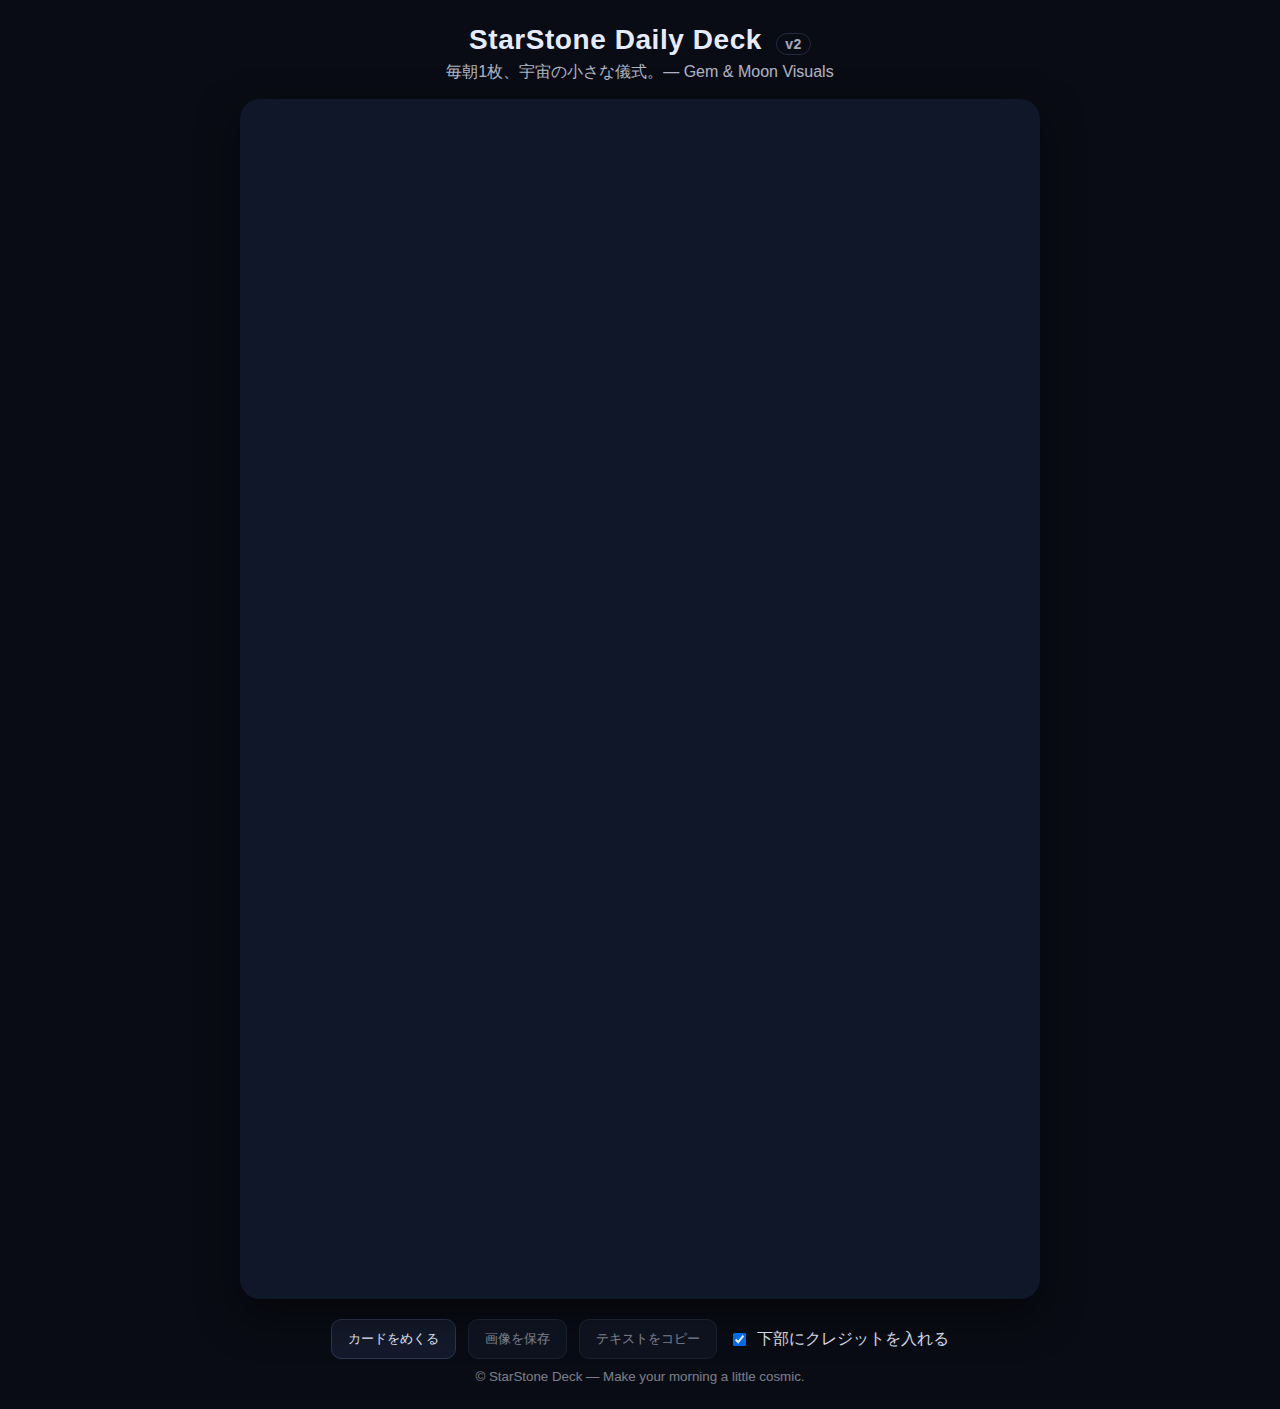
<file: index.html>
<!DOCTYPE html>
<html lang="ja">
<head>
  <meta charset="UTF-8" />
  <meta name="viewport" content="width=device-width, initial-scale=1.0"/>
  <title>StarStone Daily Deck — v2</title>
  <link rel="stylesheet" href="style.css"/>
</head>
<body>
  <main>
    <header>
      <h1>StarStone Daily Deck <span class="badge">v2</span></h1>
      <p class="tagline">毎朝1枚、宇宙の小さな儀式。— Gem & Moon Visuals</p>
    </header>

    <section id="card-area">
      <div class="card-wrap">
        <canvas id="card-canvas" width="800" height="1200" aria-label="card canvas"></canvas>
      </div>
    </section>

    <section id="controls">
      <button id="draw-btn">カードをめくる</button>
      <button id="save-btn" disabled>画像を保存</button>
      <button id="copy-btn" disabled>テキストをコピー</button>
      <label class="toggle">
        <input type="checkbox" id="brand-mark" checked>
        <span>下部にクレジットを入れる</span>
      </label>
    </section>

    <footer>
      <small>© StarStone Deck — Make your morning a little cosmic.</small>
    </footer>
  </main>
  <script src="app.js"></script>
</body>
</html>
</file>
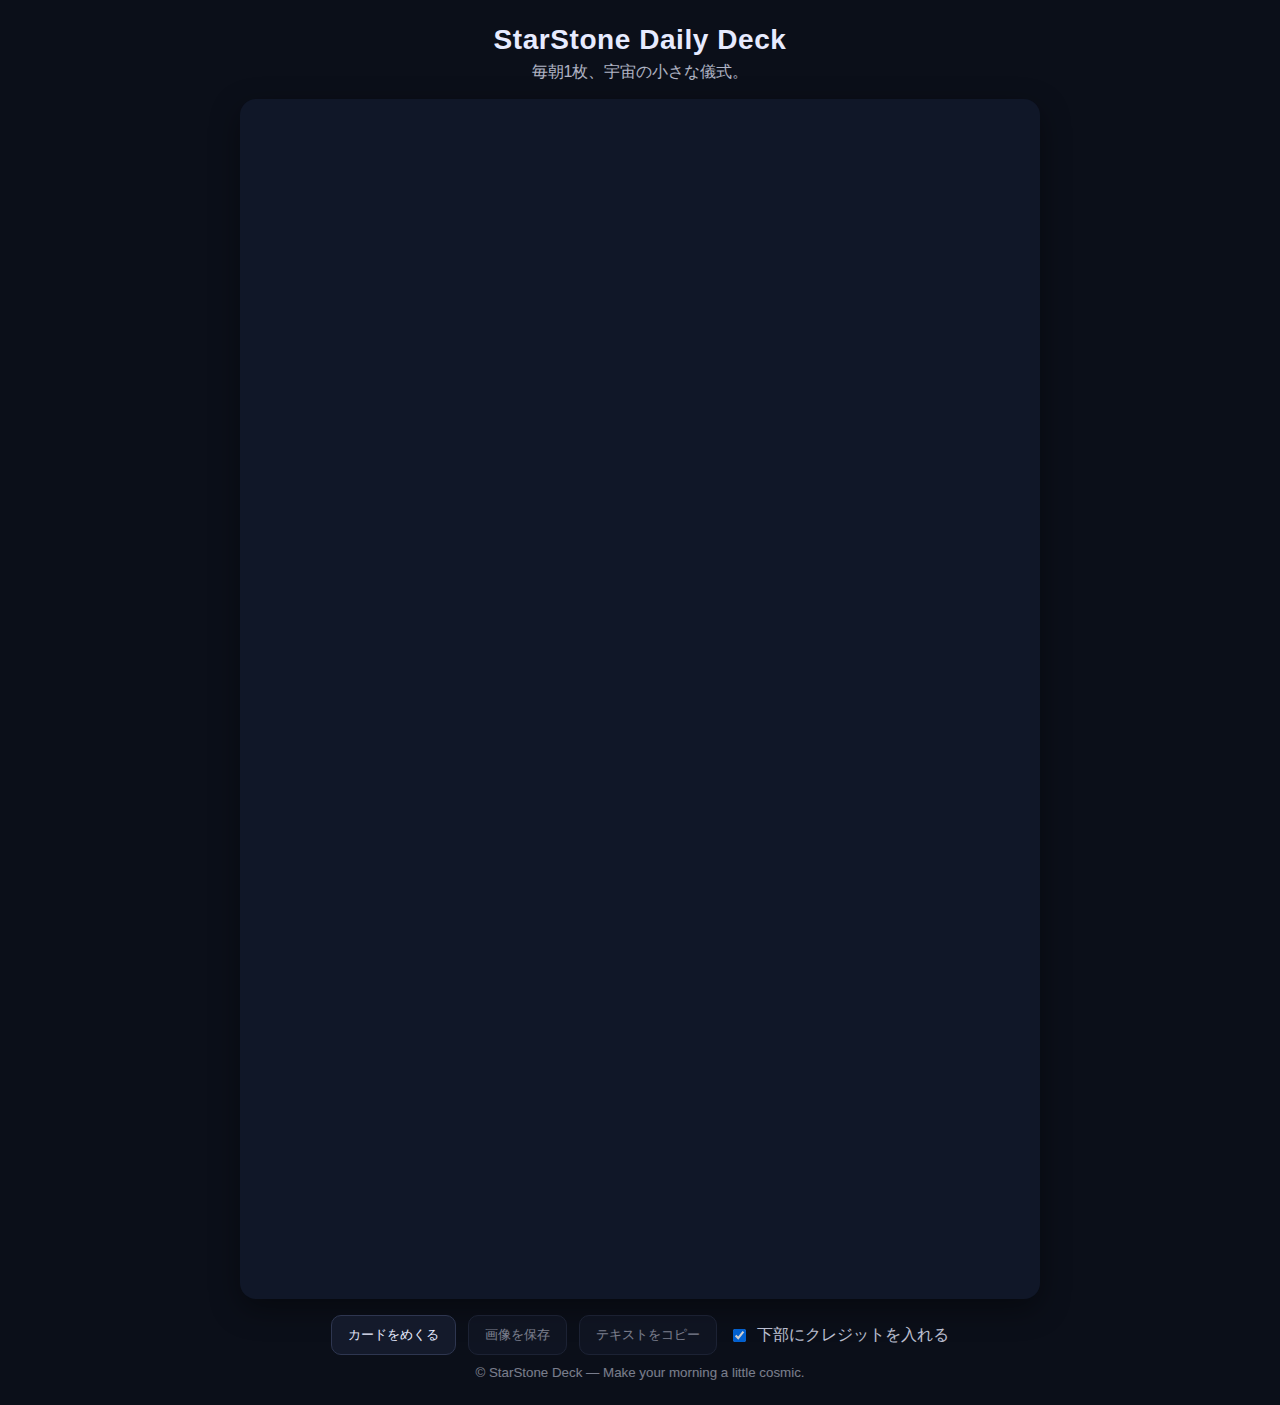
<file: StarStone/index.html>
<!DOCTYPE html>
<html lang="ja">
<head>
  <meta charset="UTF-8" />
  <meta name="viewport" content="width=device-width, initial-scale=1.0"/>
  <title>StarStone Daily Deck</title>
  <link rel="stylesheet" href="style.css"/>
</head>
<body>
  <main>
    <header>
      <h1>StarStone Daily Deck</h1>
      <p class="tagline">毎朝1枚、宇宙の小さな儀式。</p>
    </header>

    <section id="card-area">
      <canvas id="card-canvas" width="800" height="1200" aria-label="card canvas"></canvas>
      <div id="card-content" class="hidden">
        <div class="symbol" id="symbol"></div>
        <div class="label" id="label"></div>
        <div class="action" id="action"></div>
      </div>
    </section>

    <section id="controls">
      <button id="draw-btn">カードをめくる</button>
      <button id="save-btn" disabled>画像を保存</button>
      <button id="copy-btn" disabled>テキストをコピー</button>
      <label class="toggle">
        <input type="checkbox" id="brand-mark" checked>
        <span>下部にクレジットを入れる</span>
      </label>
    </section>

    <footer>
      <small>© StarStone Deck — Make your morning a little cosmic.</small>
    </footer>
  </main>
  <script src="app.js"></script>
</body>
</html>
</file>
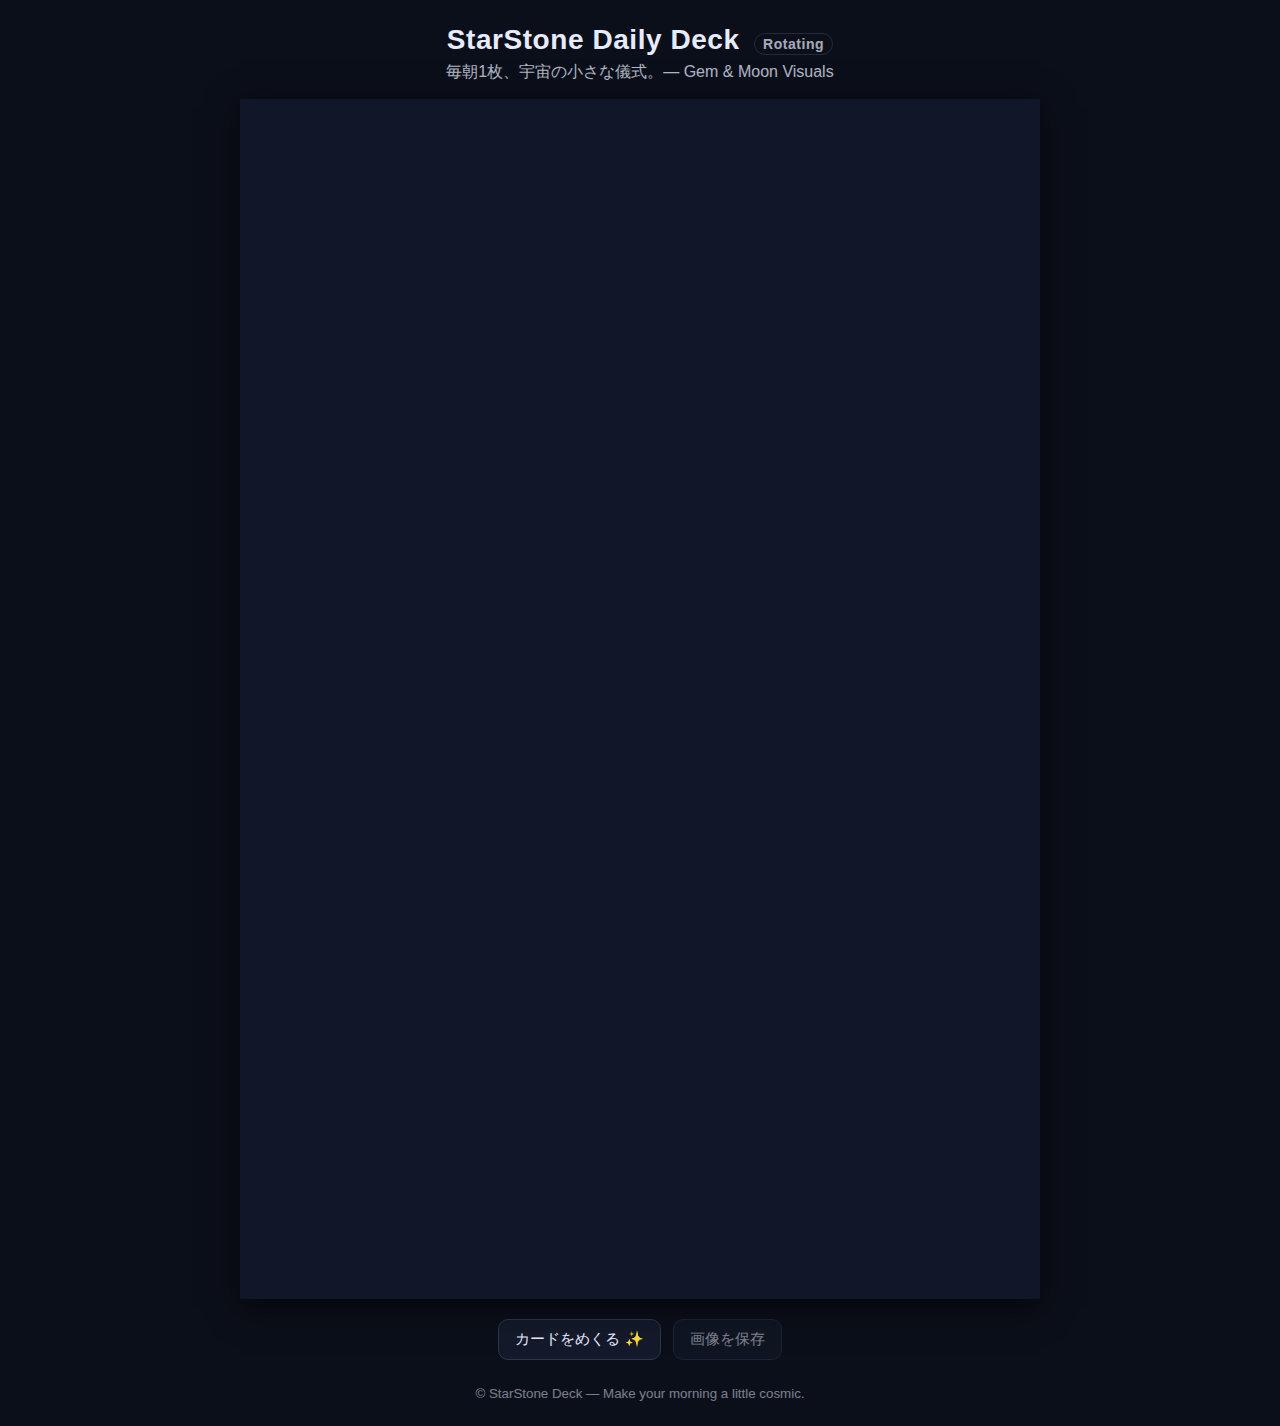
<file: daily_deck.html>
<!DOCTYPE html>
<html lang="ja">
<head>
  <meta charset="UTF-8" />
  <meta name="viewport" content="width=device-width, initial-scale=1.0"/>
  <title>StarStone Daily Deck - Rotating Gems</title>
  <style>
    *{box-sizing:border-box}
    html,body{margin:0;padding:0;background:#0b0f19;color:#e7ebff;font-family:-apple-system,BlinkMacSystemFont,'Segoe UI',Roboto,Helvetica,Arial,'Hiragino Kaku Gothic ProN','Hiragino Sans','Noto Sans JP','Yu Gothic UI','Yu Gothic',Meiryo,sans-serif}
    main{max-width:960px;margin:0 auto;padding:24px}
    header{text-align:center;margin-bottom:12px}
    h1{margin:0 0 6px 0;font-size:28px;letter-spacing:0.02em}
    .badge{font-size:14px;padding:2px 8px;border:1px solid #2e3650;border-radius:999px;margin-left:6px;opacity:.7}
    .tagline{opacity:.75;margin:0 0 16px 0}
    #card-area{display:flex;flex-direction:column;align-items:center}
    .card-wrap{perspective:1200px}
    #card-canvas{box-shadow:0 8px 32px rgba(0,0,0,.6);background:#101728;max-width:100%;height:auto}
    #controls{display:flex;gap:12px;flex-wrap:wrap;justify-content:center;margin:16px 0 8px;align-items:center}
    button{border:1px solid #2e3650;background:#141a2b;color:#e7ebff;padding:10px 16px;border-radius:10px;cursor:pointer;font-size:15px}
    button:hover{background:#1a2338}
    button:disabled{opacity:.5;cursor:not-allowed}
    footer{opacity:.5;text-align:center;margin-top:24px}
  </style>
</head>
<body>
  <main>
    <header>
      <h1>StarStone Daily Deck <span class="badge">Rotating</span></h1>
      <p class="tagline">毎朝1枚、宇宙の小さな儀式。— Gem & Moon Visuals</p>
    </header>

    <section id="card-area">
      <div class="card-wrap">
        <canvas id="card-canvas" width="800" height="1200"></canvas>
      </div>
    </section>

    <section id="controls">
      <button id="draw-btn">カードをめくる ✨</button>
      <button id="save-btn" disabled>画像を保存</button>
    </section>

    <footer>
      <small>© StarStone Deck — Make your morning a little cosmic.</small>
    </footer>
  </main>
  <script>
    // ===== DECK DATA with cuts assigned =====
    const DECK = [
      {"id":"z-aries","label":"牡羊座 × ルビー","category":"zodiac","symbol":"♈","stone":"ルビー","action":"小さく勢いをつける。30秒だけ『今すぐできる一歩』を実行。","cut":"marquise"},
      {"id":"z-taurus","label":"牡牛座 × エメラルド","category":"zodiac","symbol":"♉","stone":"エメラルド","action":"五感を満たす。温かい飲み物をゆっくり味わう。","cut":"emerald"},
      {"id":"z-gemini","label":"双子座 × シトリン","category":"zodiac","symbol":"♊","stone":"シトリン","action":"頭の換気。窓を開け、深呼吸3回してから1行メモ。","cut":"oval"},
      {"id":"z-cancer","label":"蟹座 × ムーンストーン","category":"zodiac","symbol":"♋","stone":"ムーンストーン","action":"自分に優しい言葉を一つ、声に出して伝える。","cut":"cabochon"},
      {"id":"z-leo","label":"獅子座 × タイガーアイ","category":"zodiac","symbol":"♌","stone":"タイガーアイ","action":"姿勢を正して1分。胸を開き、今日はこれをやると宣言。","cut":"cabochon"},
      {"id":"z-virgo","label":"乙女座 × ペリドット","category":"zodiac","symbol":"♍","stone":"ペリドット","action":"机上を60秒だけ整える。不要なものを1つだけ退ける。","cut":"oval"},
      {"id":"z-libra","label":"天秤座 × ラピスラズリ","category":"zodiac","symbol":"♎","stone":"ラピスラズリ","action":"誰か一人に短い感謝メッセージを送る。","cut":"round"},
      {"id":"z-scorpio","label":"蠍座 × オブシディアン","category":"zodiac","symbol":"♏","stone":"オブシディアン","action":"余計なタスクを1つだけ切り捨てる。『今日はやらない』を選ぶ。","cut":"emerald"},
      {"id":"z-sagittarius","label":"射手座 × ターコイズ","category":"zodiac","symbol":"♐","stone":"ターコイズ","action":"外を10歩だけ歩く。空を見上げて深呼吸。","cut":"cabochon"},
      {"id":"z-capricorn","label":"山羊座 × アメジスト","category":"zodiac","symbol":"♑","stone":"アメジスト","action":"今日の意図を1行ノートに記す。","cut":"round"},
      {"id":"z-aquarius","label":"水瓶座 × ラブラドライト","category":"zodiac","symbol":"♒","stone":"ラブラドライト","action":"いつもと違う場所で1分だけ座る。視点を変える。","cut":"oval"},
      {"id":"z-pisces","label":"魚座 × アクアマリン","category":"zodiac","symbol":"♓","stone":"アクアマリン","action":"水を一杯ゆっくり飲み、心をクリアに。","cut":"oval"},
      {"id":"p-sun","label":"太陽 × クリスタル","category":"planet","symbol":"☉","stone":"クリスタル","action":"光を浴びて1分。できれば窓際へ。背筋を伸ばす。","cut":"brilliant"},
      {"id":"p-moon","label":"月 × セレナイト","category":"planet","symbol":"☾","stone":"セレナイト","action":"静けさを思い出す。目を閉じて深呼吸3回。","cut":"cabochon"},
      {"id":"p-mercury","label":"水星 × フローライト","category":"planet","symbol":"☿","stone":"フローライト","action":"1分ブレインダンプ。頭の中の言葉を紙に吐き出す。","cut":"round"},
      {"id":"p-venus","label":"金星 × ローズクォーツ","category":"planet","symbol":"♀","stone":"ローズクォーツ","action":"自分の好きなものを1つ眺める or 触れる。","cut":"heart"},
      {"id":"p-mars","label":"火星 × ガーネット","category":"planet","symbol":"♂","stone":"ガーネット","action":"体を動かす。スクワット10回 or 肩回し20回。","cut":"marquise"},
      {"id":"p-jupiter","label":"木星 × イエローカルサイト","category":"planet","symbol":"♃","stone":"イエローカルサイト","action":"今日の『広げたいこと』を1行書く。","cut":"round"},
      {"id":"p-saturn","label":"土星 × スモーキークォーツ","category":"planet","symbol":"♄","stone":"スモーキークォーツ","action":"今日やらないことを1つ決める。境界線を引く。","cut":"emerald"},
      {"id":"p-uranus","label":"天王星 × ヘマタイト","category":"planet","symbol":"♅","stone":"ヘマタイト","action":"ルーティンを1つだけ変える。利き手と逆で歯磨きなど。","cut":"round"},
      {"id":"p-neptune","label":"海王星 × ラリマー","category":"planet","symbol":"♆","stone":"ラリマー","action":"1分だけ目を閉じて、浮かぶイメージを眺める。","cut":"oval"},
      {"id":"p-pluto","label":"冥王星 × ブラックトルマリン","category":"planet","symbol":"♇","stone":"ブラックトルマリン","action":"小さな『手放し』を1つ。開いているタブを1つ閉じる。","cut":"emerald"},
      {"id":"e-fire","label":"火 × カーネリアン","category":"element","symbol":"🔥","stone":"カーネリアン","action":"3分だけ情熱タスク。勢い重視で着手。","cut":"marquise"},
      {"id":"e-earth","label":"地 × マラカイト","category":"element","symbol":"⛰️","stone":"マラカイト","action":"足の裏を感じる。立って30秒、体重を感じる。","cut":"cabochon"},
      {"id":"e-air","label":"風 × クリソプレーズ","category":"element","symbol":"💨","stone":"クリソプレーズ","action":"部屋の空気を入れ替える。窓を少し開ける。","cut":"oval"},
      {"id":"e-water","label":"水 × ブルーレースアゲート","category":"element","symbol":"💧","stone":"ブルーレースアゲート","action":"コップ1杯の水。飲みながら3呼吸。","cut":"cabochon"},
      {"id":"w-meteor","label":"メテオライト × 隕石","category":"wild","symbol":"☄️","stone":"隕石","action":"『思いつき』を1つやる。結果は気にしない。","cut":"round"},
      {"id":"w-aurora","label":"オーロラ × オパライト","category":"wild","symbol":"🌈","stone":"オパライト","action":"好きな音楽を1曲フル再生。体を少し揺らす。","cut":"brilliant"},
      {"id":"w-comet","label":"彗星 × ムーカイト","category":"wild","symbol":"🪐","stone":"ムーカイト","action":"未読のメッセージを1つだけ既読にして返信。","cut":"oval"},
      {"id":"w-void","label":"虚空 × ブラックオニキス","category":"wild","symbol":"⚫","stone":"ブラックオニキス","action":"あえて何もしない1分。目を閉じ、空白を味わう。","cut":"round"}
    ];

    // ===== Stone palettes =====
    const STONE = {
      "アクアマリン":["#0c3850","#3aa9de","#c7ecff","#eaf7ff"],
      "アメジスト":["#2c0a56","#7b4bd6","#d9c8ff","#ffffff"],
      "ローズクォーツ":["#5a274a","#d17aa8","#ffd6e9","#ffffff"],
      "ガーネット":["#3b0013","#a11335","#ff5b76","#ffffff"],
      "ラピスラズリ":["#091b5a","#2960d1","#a9c4ff","#ffffff"],
      "ムーンストーン":["#22304d","#7aa1ff","#eaf0ff","#ffffff"],
      "ルビー":["#4a001e","#c41e4a","#ff6d9a","#ffffff"],
      "タイガーアイ":["#3e1c00","#c78117","#ffd27a","#fff3cc"],
      "セレナイト":["#1d2130","#9ea9c9","#f2f6ff","#ffffff"],
      "ラブラドライト":["#0b2b3f","#3aa0c9","#bff1ff","#ffffff"],
      "ヘマタイト":["#22262c","#7f8c99","#d6dde6","#ffffff"],
      "オブシディアン":["#0c0f14","#3b4958","#c6d3e1","#ffffff"],
      "ブラックトルマリン":["#0b0c10","#384353","#cad6e6","#ffffff"],
      "クリスタル":["#1a2448","#9fb3ff","#eef4ff","#ffffff"],
      "フローライト":["#2a145a","#8e68e6","#decfff","#ffffff"],
      "ペリドット":["#1a3a0b","#63c214","#cfff83","#ffffff"],
      "シトリン":["#3a2500","#d89c18","#ffe089","#ffffff"],
      "隕石":["#141a26","#718198","#d0d9e6","#ffffff"],
      "エメラルド":["#0a3b1e","#2d9c5a","#a8ffce","#ffffff"],
      "ターコイズ":["#0f4550","#3eb5c9","#b8f3ff","#ffffff"],
      "イエローカルサイト":["#3b2f00","#d4a917","#ffe87a","#ffffff"],
      "スモーキークォーツ":["#2b2420","#7a6b5e","#d4cec6","#ffffff"],
      "ラリマー":["#0e4a5f","#4db5d4","#c8f0ff","#ffffff"],
      "カーネリアン":["#4a1500","#d15a1e","#ffb88a","#ffffff"],
      "マラカイト":["#0d3322","#2a8a5f","#a3ffd4","#ffffff"],
      "クリソプレーズ":["#1a3d28","#5cad7e","#c5ffe0","#ffffff"],
      "ブルーレースアゲート":["#1e3d52","#6b9fc4","#d0ebff","#ffffff"],
      "オパライト":["#2d2044","#9b78d9","#ead8ff","#ffffff"],
      "ムーカイト":["#3d2018","#a86f48","#ffd4b0","#ffffff"],
      "ブラックオニキス":["#0a0a0c","#2b2d32","#b8bcc4","#ffffff"]
    };

    function seededRandom(seed){
      let s = 0; for (let i=0;i<seed.length;i++) s = (s*31 + seed.charCodeAt(i)) >>> 0;
      if (s <= 0) s = 1;
      return function(){ s = (s * 1664525 + 1013904223) >>> 0; return (s & 0xffffffff) / 0x100000000; };
    }

    function hexWithAlpha(hex, a){
      const m = /^#?([a-f\d]{2})([a-f\d]{2})([a-f\d]{2})$/i.exec(hex);
      if (!m) return hex;
      const r = parseInt(m[1],16), g = parseInt(m[2],16), b = parseInt(m[3],16);
      return `rgba(${r},${g},${b},${a})`;
    }

    function drawFixedBG(ctx, w, h){
      const g = ctx.createLinearGradient(0,0,w,h);
      g.addColorStop(0, "#090c14"); g.addColorStop(1, "#111b2e");
      ctx.fillStyle = g; ctx.fillRect(0,0,w,h);
      const rnd = seededRandom("starstone_bg_v1");
      for (let i=0;i<160;i++){
        const x = rnd()*w, y = rnd()*h, r = rnd()*1.7 + 0.2;
        if(r > 0) {
          ctx.fillStyle = `rgba(255,255,255,${0.25 + rnd()*0.7})`;
          ctx.beginPath(); ctx.arc(x,y,r,0,Math.PI*2); ctx.fill();
        }
      }
    }

    function glint(ctx, x, y, r){
      if(r <= 0) return;
      const g = ctx.createRadialGradient(x,y,0,x,y,r);
      g.addColorStop(0, "rgba(255,255,255,0.95)");
      g.addColorStop(1, "rgba(255,255,255,0.0)");
      ctx.fillStyle = g;
      ctx.beginPath(); ctx.arc(x,y,r,0,Math.PI*2); ctx.fill();
    }

    // ===== GEM CUTS =====
    
    // Heart cut
    function heartPath(ctx, cx, cy, R){
      ctx.beginPath();
      ctx.moveTo(cx, cy + R*0.55);
      ctx.bezierCurveTo(cx - R, cy - R*0.2, cx - R*0.55, cy - R*0.95, cx, cy - R*0.55);
      ctx.bezierCurveTo(cx + R*0.55, cy - R*0.95, cx + R, cy - R*0.2, cx, cy + R*0.55);
      ctx.closePath();
    }

    function drawHeartFaceted(ctx, cx, cy, R, pal, seedKey){
      const g = ctx.createRadialGradient(cx, cy - R*0.2, R*0.2, cx, cy, R);
      g.addColorStop(0, pal[2]);
      g.addColorStop(0.55, pal[1]);
      g.addColorStop(1, pal[0]);
      ctx.save();
      heartPath(ctx, cx, cy, R);
      ctx.fillStyle = g;
      ctx.fill();
      ctx.clip();

      const rnd = seededRandom("heart_"+seedKey);
      for(let i=0;i<18;i++){
        const a = (i/18)*Math.PI*2 + rnd()*0.2;
        const x1 = cx + Math.cos(a)*R*0.1, y1 = cy + Math.sin(a)*R*0.1;
        const x2 = cx + Math.cos(a)*R*1.1, y2 = cy + Math.sin(a)*R*1.1;
        const lg = ctx.createLinearGradient(x1,y1,x2,y2);
        const shade = 0.10 + rnd()*0.22;
        lg.addColorStop(0, hexWithAlpha(pal[2], 0.10));
        lg.addColorStop(0.5, hexWithAlpha(pal[2], 0.18 + shade));
        lg.addColorStop(1, hexWithAlpha(pal[0], 0.08));
        ctx.fillStyle = lg;
        const w = 4 + rnd()*3;
        ctx.beginPath();
        ctx.moveTo(x1 - w, y1 - w);
        ctx.lineTo(x1 + w, y1 + w);
        ctx.lineTo(x2 + w, y2 + w);
        ctx.lineTo(x2 - w, y2 - w);
        ctx.closePath();
        ctx.fill();
      }
      ctx.restore();

      ctx.save();
      heartPath(ctx, cx, cy, R*1.02);
      ctx.strokeStyle = hexWithAlpha(pal[3], 0.75);
      ctx.lineWidth = 2.5;
      ctx.stroke();
      ctx.restore();

      glint(ctx, cx - R*0.25, cy - R*0.45, R*0.5);
      glint(ctx, cx + R*0.20, cy + R*0.05, R*0.28);
    }

    // Round cut
    function drawRoundFaceted(ctx, cx, cy, R, pal, seedKey){
      if(R <= 0) R = 100;
      const rnd = seededRandom("round_"+seedKey);
      const rg = ctx.createRadialGradient(cx,cy,R*0.18,cx,cy,R);
      rg.addColorStop(0, pal[1]);
      rg.addColorStop(0.65, pal[0]);
      rg.addColorStop(1, "#000");
      ctx.fillStyle=rg; 
      ctx.beginPath(); ctx.arc(cx,cy,R,0,Math.PI*2); ctx.fill();

      ctx.save(); 
      ctx.beginPath(); 
      if(R > 0) ctx.arc(cx,cy,R,0,Math.PI*2); 
      ctx.clip();
      for(let i=0;i<28;i++){
        const a1=rnd()*Math.PI*2, a2=a1+(rnd()*0.5+0.15);
        const r1=R*(0.35+rnd()*0.55), r2=R*(0.35+rnd()*0.55);
        const p1=[cx+Math.cos(a1)*r1, cy+Math.sin(a1)*r1];
        const p2=[cx+Math.cos(a2)*r2, cy+Math.sin(a2)*r2];
        const p3=[cx+Math.cos((a1+a2)/2)*R*(0.15+rnd()*0.3),
                  cy+Math.sin((a1+a2)/2)*R*(0.15+rnd()*0.3)];
        const grad = ctx.createLinearGradient(p1[0],p1[1],p2[0],p2[1]);
        const shade = 0.25 + rnd()*0.5;
        grad.addColorStop(0, hexWithAlpha(pal[1],0.10));
        grad.addColorStop(0.5, hexWithAlpha(pal[2],0.18+shade*0.15));
        grad.addColorStop(1, hexWithAlpha(pal[0],0.10));
        ctx.fillStyle=grad;
        ctx.beginPath(); 
        ctx.moveTo(p1[0],p1[1]); 
        ctx.lineTo(p2[0],p2[1]); 
        ctx.lineTo(p3[0],p3[1]); 
        ctx.closePath(); 
        ctx.fill();
      }
      ctx.restore();

      const rim = ctx.createRadialGradient(cx,cy,R*0.9,cx,cy,R*1.05);
      rim.addColorStop(0,"transparent"); 
      rim.addColorStop(1, hexWithAlpha(pal[3],0.6));
      ctx.fillStyle=rim; 
      if(R > 0) {
        ctx.beginPath(); ctx.arc(cx,cy,R*1.05,0,Math.PI*2); ctx.fill();
      }
      glint(ctx, cx-R*0.35, cy-R*0.45, R*0.55);
      glint(ctx, cx+R*0.25, cy+R*0.10, R*0.35);
    }

    // Marquise cut
    function drawMarquiseFaceted(ctx, cx, cy, R, pal, seedKey){
      const L = R*1.7, W = R*0.85;
      const grad = ctx.createLinearGradient(cx-L/2, cy, cx+L/2, cy);
      grad.addColorStop(0, pal[0]); 
      grad.addColorStop(0.5, pal[1]); 
      grad.addColorStop(1, pal[0]);
      ctx.fillStyle=grad;
      ctx.beginPath();
      ctx.moveTo(cx-L/2, cy);
      ctx.quadraticCurveTo(cx-L/4, cy-W, cx, cy-W);
      ctx.quadraticCurveTo(cx+L/4, cy-W, cx+L/2, cy);
      ctx.quadraticCurveTo(cx+L/4, cy+W, cx, cy+W);
      ctx.quadraticCurveTo(cx-L/4, cy+W, cx-L/2, cy);
      ctx.closePath(); 
      ctx.fill();

      const rnd = seededRandom("marq_"+seedKey);
      ctx.save(); ctx.clip();
      for(let i=0;i<18;i++){
        const t = (i+1)/19;
        const x = cx-L/2 + L*t;
        const g = ctx.createLinearGradient(x, cy-W, x, cy+W);
        const shade = 0.12 + rnd()*0.35;
        g.addColorStop(0, hexWithAlpha(pal[2], 0.10));
        g.addColorStop(0.5, hexWithAlpha(pal[2], 0.18 + shade));
        g.addColorStop(1, hexWithAlpha(pal[0], 0.10));
        ctx.fillStyle = g;
        ctx.fillRect(x-2, cy-W, 4, W*2);
      }
      ctx.restore();

      ctx.strokeStyle = hexWithAlpha(pal[3], 0.8);
      ctx.lineWidth = 2.5;
      ctx.beginPath();
      ctx.moveTo(cx-L/2, cy);
      ctx.quadraticCurveTo(cx-L/4, cy-W, cx, cy-W);
      ctx.quadraticCurveTo(cx+L/4, cy-W, cx+L/2, cy);
      ctx.quadraticCurveTo(cx+L/4, cy+W, cx, cy+W);
      ctx.quadraticCurveTo(cx-L/4, cy+W, cx-L/2, cy);
      ctx.closePath(); 
      ctx.stroke();

      glint(ctx, cx-L*0.15, cy-W*0.6, R*0.45);
      glint(ctx, cx+L*0.10, cy+W*0.25, R*0.32);
    }

    // Oval cut
    function drawOvalFaceted(ctx, cx, cy, R, pal, seedKey){
      ctx.save();
      ctx.translate(cx, cy);
      ctx.scale(1.2, 1.0);
      drawRoundFaceted(ctx, 0, 0, R, pal, seedKey);
      ctx.restore();
    }

    // Emerald cut
    function drawEmeraldFaceted(ctx, cx, cy, R, pal, seedKey){
      const s = R*0.9;
      const pts = [
        [cx-s*0.6, cy-s], [cx+s*0.6, cy-s],
        [cx+s, cy-s*0.6], [cx+s, cy+s*0.6],
        [cx+s*0.6, cy+s], [cx-s*0.6, cy+s],
        [cx-s, cy+s*0.6], [cx-s, cy-s*0.6]
      ];
      const g = ctx.createLinearGradient(cx-s, cy-s, cx+s, cy+s);
      g.addColorStop(0, pal[0]); 
      g.addColorStop(1, pal[1]);
      ctx.fillStyle=g; 
      ctx.beginPath();
      pts.forEach((p,i)=> i? ctx.lineTo(p[0],p[1]) : ctx.moveTo(p[0],p[1]));
      ctx.closePath(); 
      ctx.fill();

      const rnd = seededRandom("emer_"+seedKey);
      ctx.save(); ctx.clip();
      for(let i=0;i<16;i++){
        const t = 0.1 + 0.7*(i/16);
        ctx.strokeStyle = hexWithAlpha(pal[2], 0.12 + 0.12*(i/16));
        ctx.lineWidth = 1.2;
        ctx.beginPath();
        ctx.moveTo(cx - s*0.6*t, cy - s*t);
        ctx.lineTo(cx + s*0.6*t, cy - s*t);
        ctx.lineTo(cx + s*t, cy - s*0.6*t);
        ctx.lineTo(cx + s*t, cy + s*0.6*t);
        ctx.lineTo(cx + s*0.6*t, cy + s*t);
        ctx.lineTo(cx - s*0.6*t, cy + s*t);
        ctx.lineTo(cx - s*t, cy + s*0.6*t);
        ctx.lineTo(cx - s*t, cy - s*0.6*t);
        ctx.closePath(); 
        ctx.stroke();
      }
      ctx.restore();

      ctx.strokeStyle = hexWithAlpha(pal[3], 0.85);
      ctx.lineWidth = 2;
      ctx.beginPath();
      pts.forEach((p,i)=> i? ctx.lineTo(p[0],p[1]) : ctx.moveTo(p[0],p[1]));
      ctx.closePath(); 
      ctx.stroke();

      glint(ctx, cx - s*0.35, cy - s*0.35, R*0.45);
      glint(ctx, cx + s*0.15, cy + s*0.05, R*0.28);
    }

    // Cabochon (smooth dome)
    function drawCabochon(ctx, cx, cy, R, pal){
      if(R <= 0) R = 100;
      const rg = ctx.createRadialGradient(cx,cy,R*0.2,cx,cy,R);
      rg.addColorStop(0, pal[2]); 
      rg.addColorStop(0.65, pal[1]); 
      rg.addColorStop(1, pal[0]);
      ctx.fillStyle=rg; 
      ctx.beginPath(); ctx.arc(cx,cy,R,0,Math.PI*2); ctx.fill();
      glint(ctx, cx-R*0.35, cy-R*0.45, R*0.55);
      glint(ctx, cx+R*0.25, cy+R*0.10, R*0.35);
      const rim = ctx.createRadialGradient(cx,cy,R*0.9,cx,cy,R*1.05);
      rim.addColorStop(0,"transparent"); 
      rim.addColorStop(1, hexWithAlpha(pal[3],0.55));
      ctx.fillStyle=rim; 
      if(R > 0) {
        ctx.beginPath(); ctx.arc(cx,cy,R*1.05,0,Math.PI*2); ctx.fill();
      }
    }

    // Brilliant cut (💎 diamond top view)
    function drawBrilliantFaceted(ctx, cx, cy, R, pal, seedKey){
      if(R <= 0) R = 100;
      const rnd = seededRandom("bril_"+seedKey);
      
      // Table (top flat)
      ctx.fillStyle = pal[2];
      ctx.beginPath();
      ctx.arc(cx, cy, R*0.3, 0, Math.PI*2);
      ctx.fill();

      // Crown facets (8 main kite shapes)
      for(let i=0;i<8;i++){
        const a1 = (i/8)*Math.PI*2;
        const a2 = ((i+1)/8)*Math.PI*2;
        const r1 = R*0.3, r2 = R*0.95;
        
        const grad = ctx.createLinearGradient(
          cx + Math.cos(a1)*r1, cy + Math.sin(a1)*r1,
          cx + Math.cos((a1+a2)/2)*r2, cy + Math.sin((a1+a2)/2)*r2
        );
        grad.addColorStop(0, pal[2]);
        grad.addColorStop(0.5, pal[1]);
        grad.addColorStop(1, pal[0]);
        
        ctx.fillStyle = grad;
        ctx.beginPath();
        ctx.moveTo(cx + Math.cos(a1)*r1, cy + Math.sin(a1)*r1);
        ctx.lineTo(cx + Math.cos((a1+a2)/2)*r2, cy + Math.sin((a1+a2)/2)*r2);
        ctx.lineTo(cx + Math.cos(a2)*r1, cy + Math.sin(a2)*r1);
        ctx.closePath();
        ctx.fill();
      }

      // Star facets (between main facets)
      for(let i=0;i<8;i++){
        const a1 = (i/8)*Math.PI*2 + Math.PI/16;
        const grad = ctx.createRadialGradient(cx, cy, 0, cx, cy, R);
        grad.addColorStop(0, hexWithAlpha(pal[2], 0.4));
        grad.addColorStop(1, hexWithAlpha(pal[0], 0.1));
        ctx.fillStyle = grad;
        ctx.beginPath();
        ctx.moveTo(cx, cy);
        ctx.lineTo(cx + Math.cos(a1)*R*0.3, cy + Math.sin(a1)*R*0.3);
        ctx.lineTo(cx + Math.cos(a1)*R*0.95, cy + Math.sin(a1)*R*0.95);
        ctx.closePath();
        ctx.fill();
      }

      // Rim highlight
      const rim = ctx.createRadialGradient(cx,cy,R*0.9,cx,cy,R*1.05);
      rim.addColorStop(0,"transparent");
      rim.addColorStop(1, hexWithAlpha(pal[3],0.75));
      ctx.fillStyle=rim;
      ctx.beginPath(); ctx.arc(cx,cy,R*1.05,0,Math.PI*2); ctx.fill();

      // Central sparkle
      glint(ctx, cx, cy, R*0.25);
      glint(ctx, cx - R*0.4, cy - R*0.3, R*0.4);
      glint(ctx, cx + R*0.35, cy + R*0.2, R*0.35);
    }

    // Dispatcher
    function drawGemFaceted(ctx, cut, cx, cy, R, pal, seedKey){
      switch(cut){
        case "heart": return drawHeartFaceted(ctx,cx,cy,R,pal,seedKey);
        case "marquise": return drawMarquiseFaceted(ctx,cx,cy,R,pal,seedKey);
        case "oval": return drawOvalFaceted(ctx,cx,cy,R,pal,seedKey);
        case "emerald": return drawEmeraldFaceted(ctx,cx,cy,R,pal,seedKey);
        case "cabochon": return drawCabochon(ctx,cx,cy,R,pal);
        case "brilliant": return drawBrilliantFaceted(ctx,cx,cy,R,pal,seedKey);
        case "round":
        default: return drawRoundFaceted(ctx,cx,cy,R,pal,seedKey);
      }
    }

    function wrapText(ctx, text, x, y, maxWidth, lineHeight){
      const words = text.split('');
      let line = '';
      const lines = [];
      for(let i = 0; i < words.length; i++){
        const testLine = line + words[i];
        const metrics = ctx.measureText(testLine);
        if(metrics.width > maxWidth && i > 0){
          lines.push(line);
          line = words[i];
        } else {
          line = testLine;
        }
      }
      lines.push(line);
      for(let j = 0; j < lines.length; j++){
        ctx.fillText(lines[j], x, y + (j * lineHeight));
      }
    }

    // ===== Animation loop =====
    let animationId = null;
    let angle = 0;
    let currentCard = null;

    function drawCardFrame(ctx, W, H, card){
      drawFixedBG(ctx, W, H);
      
      // Border (sharp corners for gem card look)
      ctx.lineWidth = 3;
      ctx.strokeStyle = 'rgba(200,220,255,.45)';
      ctx.strokeRect(28,28,W-56,H-56);

      // Title
      ctx.fillStyle='#fff'; 
      ctx.textAlign='center';
      ctx.font='700 52px system-ui,-apple-system,Segoe UI,Roboto';
      ctx.fillText(card.symbol + ' ' + card.label, W/2, 520);

      // Divider
      ctx.strokeStyle='rgba(200,220,255,.25)';
      ctx.lineWidth=1; 
      ctx.beginPath(); 
      ctx.moveTo(120, 552); 
      ctx.lineTo(W-120, 552); 
      ctx.stroke();

      // Action
      ctx.font='26px system-ui,-apple-system,Segoe UI,Roboto';
      ctx.textAlign='left'; 
      ctx.fillStyle='#dbe2ff';
      wrapText(ctx, '✨ ' + card.action, 100, 600, W-200, 40);

      // Date
      const d=new Date();
      const ds=`${d.getFullYear()}/${d.getMonth()+1}/${d.getDate()}`;
      ctx.textAlign='right'; 
      ctx.fillStyle='rgba(255,255,255,0.6)';
      ctx.font='20px system-ui,-apple-system,Segoe UI,Roboto';
      ctx.fillText(ds, W-50, H-50);
    }

    function runAnimation(card){
      const canvas = document.getElementById('card-canvas');
      const ctx = canvas.getContext('2d');
      const W = canvas.width, H = canvas.height;
      const pal = STONE[card.stone] || STONE["クリスタル"];
      const cut = card.cut || "round";
      const cx = W/2, cy = 280, R = 150;

      if(animationId) cancelAnimationFrame(animationId);
      angle = 0;

      function tick(){
        ctx.clearRect(0,0,W,H);
        drawCardFrame(ctx, W, H, card);

        ctx.save();
        ctx.translate(cx, cy);
        ctx.rotate(angle);
        ctx.translate(-cx, -cy);
        drawGemFaceted(ctx, cut, cx, cy, R, pal, card.stone);
        ctx.restore();

        angle += 0.005;
        animationId = requestAnimationFrame(tick);
      }
      tick();
    }

    // ===== Main =====
    const canvas = document.getElementById('card-canvas');
    const drawBtn = document.getElementById('draw-btn');
    const saveBtn = document.getElementById('save-btn');

    drawBtn.addEventListener('click', ()=>{
      const randomCard = DECK[Math.floor(Math.random() * DECK.length)];
      currentCard = randomCard;
      runAnimation(currentCard);
      saveBtn.disabled = false;
    });

    saveBtn.addEventListener('click', ()=>{
      if(!currentCard) return;
      if(animationId) {
        cancelAnimationFrame(animationId);
        animationId = null;
      }
      
      // Redraw one frame without rotation for save
      const ctx = canvas.getContext('2d');
      const W = canvas.width, H = canvas.height;
      const pal = STONE[currentCard.stone] || STONE["クリスタル"];
      const cut = currentCard.cut || "round";
      const cx = W/2, cy = 280, R = 150;
      
      ctx.clearRect(0,0,W,H);
      drawCardFrame(ctx, W, H, currentCard);
      drawGemFaceted(ctx, cut, cx, cy, R, pal, currentCard.stone);
      
      const link = document.createElement('a');
      link.download = `StarStone-${currentCard.stone}.png`;
      link.href = canvas.toDataURL('image/png');
      link.click();
      
      // Resume animation
      runAnimation(currentCard);
    });
  </script>
</body>
</html>
</file>
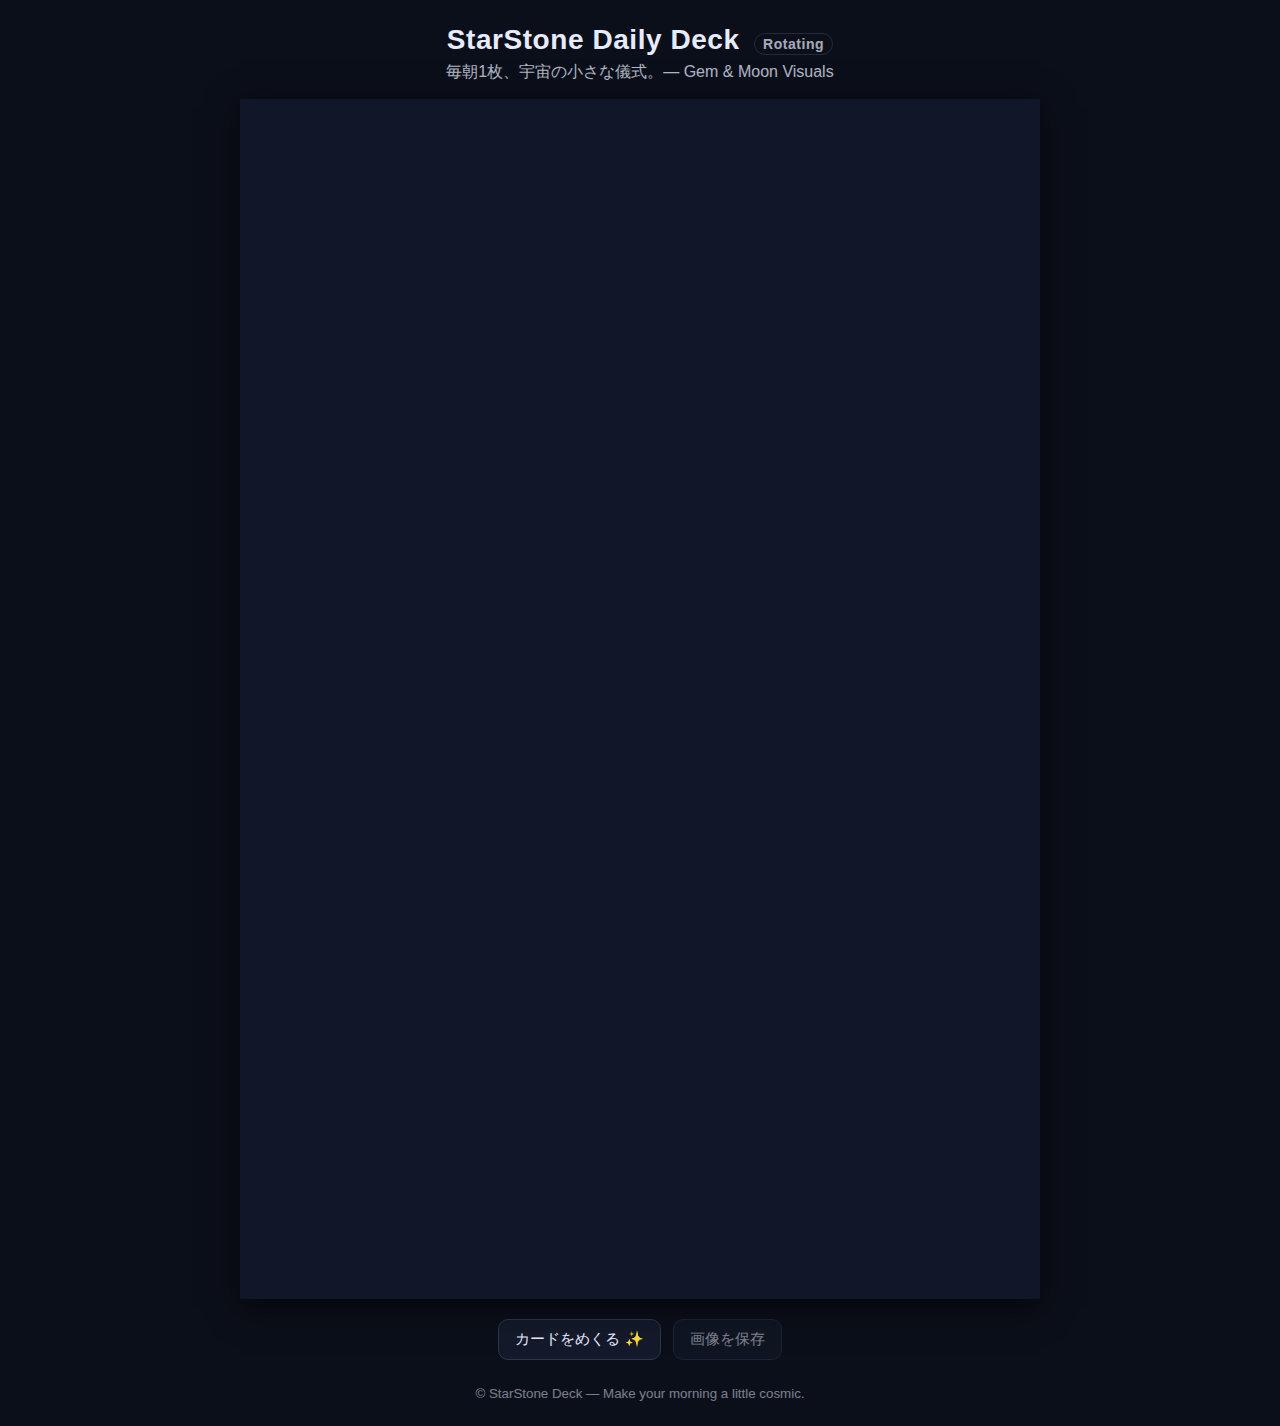
<file: starstone_daily_deck (1).html>
<!DOCTYPE html>
<html lang="ja">
<head>
  <meta charset="UTF-8" />
  <meta name="viewport" content="width=device-width, initial-scale=1.0"/>
  <title>StarStone Daily Deck - Rotating Gems</title>
  <style>
    *{box-sizing:border-box}
    html,body{margin:0;padding:0;background:#0b0f19;color:#e7ebff;font-family:-apple-system,BlinkMacSystemFont,'Segoe UI',Roboto,Helvetica,Arial,'Hiragino Kaku Gothic ProN','Hiragino Sans','Noto Sans JP','Yu Gothic UI','Yu Gothic',Meiryo,sans-serif}
    main{max-width:960px;margin:0 auto;padding:24px}
    header{text-align:center;margin-bottom:12px}
    h1{margin:0 0 6px 0;font-size:28px;letter-spacing:0.02em}
    .badge{font-size:14px;padding:2px 8px;border:1px solid #2e3650;border-radius:999px;margin-left:6px;opacity:.7}
    .tagline{opacity:.75;margin:0 0 16px 0}
    #card-area{display:flex;flex-direction:column;align-items:center}
    .card-wrap{perspective:1200px}
    #card-canvas{box-shadow:0 8px 32px rgba(0,0,0,.6);background:#101728;max-width:100%;height:auto}
    #controls{display:flex;gap:12px;flex-wrap:wrap;justify-content:center;margin:16px 0 8px;align-items:center}
    button{border:1px solid #2e3650;background:#141a2b;color:#e7ebff;padding:10px 16px;border-radius:10px;cursor:pointer;font-size:15px}
    button:hover{background:#1a2338}
    button:disabled{opacity:.5;cursor:not-allowed}
    footer{opacity:.5;text-align:center;margin-top:24px}
  </style>
</head>
<body>
  <main>
    <header>
      <h1>StarStone Daily Deck <span class="badge">Rotating</span></h1>
      <p class="tagline">毎朝1枚、宇宙の小さな儀式。— Gem & Moon Visuals</p>
    </header>

    <section id="card-area">
      <div class="card-wrap">
        <canvas id="card-canvas" width="800" height="1200"></canvas>
      </div>
    </section>

    <section id="controls">
      <button id="draw-btn">カードをめくる ✨</button>
      <button id="save-btn" disabled>画像を保存</button>
    </section>

    <footer>
      <small>© StarStone Deck — Make your morning a little cosmic.</small>
    </footer>
  </main>
  <script>
    // ===== DECK DATA with cuts assigned =====
    const DECK = [
      {"id":"z-aries","label":"牡羊座 × ルビー","category":"zodiac","symbol":"♈","stone":"ルビー","action":"小さく勢いをつける。30秒だけ『今すぐできる一歩』を実行。","cut":"marquise"},
      {"id":"z-taurus","label":"牡牛座 × エメラルド","category":"zodiac","symbol":"♉","stone":"エメラルド","action":"五感を満たす。温かい飲み物をゆっくり味わう。","cut":"emerald"},
      {"id":"z-gemini","label":"双子座 × シトリン","category":"zodiac","symbol":"♊","stone":"シトリン","action":"頭の換気。窓を開け、深呼吸3回してから1行メモ。","cut":"oval"},
      {"id":"z-cancer","label":"蟹座 × ムーンストーン","category":"zodiac","symbol":"♋","stone":"ムーンストーン","action":"自分に優しい言葉を一つ、声に出して伝える。","cut":"cabochon"},
      {"id":"z-leo","label":"獅子座 × タイガーアイ","category":"zodiac","symbol":"♌","stone":"タイガーアイ","action":"姿勢を正して1分。胸を開き、今日はこれをやると宣言。","cut":"cabochon"},
      {"id":"z-virgo","label":"乙女座 × ペリドット","category":"zodiac","symbol":"♍","stone":"ペリドット","action":"机上を60秒だけ整える。不要なものを1つだけ退ける。","cut":"oval"},
      {"id":"z-libra","label":"天秤座 × ラピスラズリ","category":"zodiac","symbol":"♎","stone":"ラピスラズリ","action":"誰か一人に短い感謝メッセージを送る。","cut":"round"},
      {"id":"z-scorpio","label":"蠍座 × オブシディアン","category":"zodiac","symbol":"♏","stone":"オブシディアン","action":"余計なタスクを1つだけ切り捨てる。『今日はやらない』を選ぶ。","cut":"emerald"},
      {"id":"z-sagittarius","label":"射手座 × ターコイズ","category":"zodiac","symbol":"♐","stone":"ターコイズ","action":"外を10歩だけ歩く。空を見上げて深呼吸。","cut":"cabochon"},
      {"id":"z-capricorn","label":"山羊座 × アメジスト","category":"zodiac","symbol":"♑","stone":"アメジスト","action":"今日の意図を1行ノートに記す。","cut":"round"},
      {"id":"z-aquarius","label":"水瓶座 × ラブラドライト","category":"zodiac","symbol":"♒","stone":"ラブラドライト","action":"いつもと違う場所で1分だけ座る。視点を変える。","cut":"oval"},
      {"id":"z-pisces","label":"魚座 × アクアマリン","category":"zodiac","symbol":"♓","stone":"アクアマリン","action":"水を一杯ゆっくり飲み、心をクリアに。","cut":"oval"},
      {"id":"p-sun","label":"太陽 × クリスタル","category":"planet","symbol":"☉","stone":"クリスタル","action":"光を浴びて1分。できれば窓際へ。背筋を伸ばす。","cut":"brilliant"},
      {"id":"p-moon","label":"月 × セレナイト","category":"planet","symbol":"☾","stone":"セレナイト","action":"静けさを思い出す。目を閉じて深呼吸3回。","cut":"cabochon"},
      {"id":"p-mercury","label":"水星 × フローライト","category":"planet","symbol":"☿","stone":"フローライト","action":"1分ブレインダンプ。頭の中の言葉を紙に吐き出す。","cut":"round"},
      {"id":"p-venus","label":"金星 × ローズクォーツ","category":"planet","symbol":"♀","stone":"ローズクォーツ","action":"自分の好きなものを1つ眺める or 触れる。","cut":"heart"},
      {"id":"p-mars","label":"火星 × ガーネット","category":"planet","symbol":"♂","stone":"ガーネット","action":"体を動かす。スクワット10回 or 肩回し20回。","cut":"marquise"},
      {"id":"p-jupiter","label":"木星 × イエローカルサイト","category":"planet","symbol":"♃","stone":"イエローカルサイト","action":"今日の『広げたいこと』を1行書く。","cut":"round"},
      {"id":"p-saturn","label":"土星 × スモーキークォーツ","category":"planet","symbol":"♄","stone":"スモーキークォーツ","action":"今日やらないことを1つ決める。境界線を引く。","cut":"emerald"},
      {"id":"p-uranus","label":"天王星 × ヘマタイト","category":"planet","symbol":"♅","stone":"ヘマタイト","action":"ルーティンを1つだけ変える。利き手と逆で歯磨きなど。","cut":"round"},
      {"id":"p-neptune","label":"海王星 × ラリマー","category":"planet","symbol":"♆","stone":"ラリマー","action":"1分だけ目を閉じて、浮かぶイメージを眺める。","cut":"oval"},
      {"id":"p-pluto","label":"冥王星 × ブラックトルマリン","category":"planet","symbol":"♇","stone":"ブラックトルマリン","action":"小さな『手放し』を1つ。開いているタブを1つ閉じる。","cut":"emerald"},
      {"id":"e-fire","label":"火 × カーネリアン","category":"element","symbol":"🔥","stone":"カーネリアン","action":"3分だけ情熱タスク。勢い重視で着手。","cut":"marquise"},
      {"id":"e-earth","label":"地 × マラカイト","category":"element","symbol":"⛰️","stone":"マラカイト","action":"足の裏を感じる。立って30秒、体重を感じる。","cut":"cabochon"},
      {"id":"e-air","label":"風 × クリソプレーズ","category":"element","symbol":"💨","stone":"クリソプレーズ","action":"部屋の空気を入れ替える。窓を少し開ける。","cut":"oval"},
      {"id":"e-water","label":"水 × ブルーレースアゲート","category":"element","symbol":"💧","stone":"ブルーレースアゲート","action":"コップ1杯の水。飲みながら3呼吸。","cut":"cabochon"},
      {"id":"w-meteor","label":"メテオライト × 隕石","category":"wild","symbol":"☄️","stone":"隕石","action":"『思いつき』を1つやる。結果は気にしない。","cut":"round"},
      {"id":"w-aurora","label":"オーロラ × オパライト","category":"wild","symbol":"🌈","stone":"オパライト","action":"好きな音楽を1曲フル再生。体を少し揺らす。","cut":"brilliant"},
      {"id":"w-comet","label":"彗星 × ムーカイト","category":"wild","symbol":"🪐","stone":"ムーカイト","action":"未読のメッセージを1つだけ既読にして返信。","cut":"oval"},
      {"id":"w-void","label":"虚空 × ブラックオニキス","category":"wild","symbol":"⚫","stone":"ブラックオニキス","action":"あえて何もしない1分。目を閉じ、空白を味わう。","cut":"round"}
    ];

    // ===== Stone palettes =====
    const STONE = {
      "アクアマリン":["#0c3850","#3aa9de","#c7ecff","#eaf7ff"],
      "アメジスト":["#2c0a56","#7b4bd6","#d9c8ff","#ffffff"],
      "ローズクォーツ":["#5a274a","#d17aa8","#ffd6e9","#ffffff"],
      "ガーネット":["#3b0013","#a11335","#ff5b76","#ffffff"],
      "ラピスラズリ":["#091b5a","#2960d1","#a9c4ff","#ffffff"],
      "ムーンストーン":["#22304d","#7aa1ff","#eaf0ff","#ffffff"],
      "ルビー":["#4a001e","#c41e4a","#ff6d9a","#ffffff"],
      "タイガーアイ":["#3e1c00","#c78117","#ffd27a","#fff3cc"],
      "セレナイト":["#1d2130","#9ea9c9","#f2f6ff","#ffffff"],
      "ラブラドライト":["#0b2b3f","#3aa0c9","#bff1ff","#ffffff"],
      "ヘマタイト":["#22262c","#7f8c99","#d6dde6","#ffffff"],
      "オブシディアン":["#0c0f14","#3b4958","#c6d3e1","#ffffff"],
      "ブラックトルマリン":["#0b0c10","#384353","#cad6e6","#ffffff"],
      "クリスタル":["#1a2448","#9fb3ff","#eef4ff","#ffffff"],
      "フローライト":["#2a145a","#8e68e6","#decfff","#ffffff"],
      "ペリドット":["#1a3a0b","#63c214","#cfff83","#ffffff"],
      "シトリン":["#3a2500","#d89c18","#ffe089","#ffffff"],
      "隕石":["#141a26","#718198","#d0d9e6","#ffffff"],
      "エメラルド":["#0a3b1e","#2d9c5a","#a8ffce","#ffffff"],
      "ターコイズ":["#0f4550","#3eb5c9","#b8f3ff","#ffffff"],
      "イエローカルサイト":["#3b2f00","#d4a917","#ffe87a","#ffffff"],
      "スモーキークォーツ":["#2b2420","#7a6b5e","#d4cec6","#ffffff"],
      "ラリマー":["#0e4a5f","#4db5d4","#c8f0ff","#ffffff"],
      "カーネリアン":["#4a1500","#d15a1e","#ffb88a","#ffffff"],
      "マラカイト":["#0d3322","#2a8a5f","#a3ffd4","#ffffff"],
      "クリソプレーズ":["#1a3d28","#5cad7e","#c5ffe0","#ffffff"],
      "ブルーレースアゲート":["#1e3d52","#6b9fc4","#d0ebff","#ffffff"],
      "オパライト":["#2d2044","#9b78d9","#ead8ff","#ffffff"],
      "ムーカイト":["#3d2018","#a86f48","#ffd4b0","#ffffff"],
      "ブラックオニキス":["#0a0a0c","#2b2d32","#b8bcc4","#ffffff"]
    };

    function seededRandom(seed){
      let s = 0; for (let i=0;i<seed.length;i++) s = (s*31 + seed.charCodeAt(i)) >>> 0;
      if (s <= 0) s = 1;
      return function(){ s = (s * 1664525 + 1013904223) >>> 0; return (s & 0xffffffff) / 0x100000000; };
    }

    function hexWithAlpha(hex, a){
      const m = /^#?([a-f\d]{2})([a-f\d]{2})([a-f\d]{2})$/i.exec(hex);
      if (!m) return hex;
      const r = parseInt(m[1],16), g = parseInt(m[2],16), b = parseInt(m[3],16);
      return `rgba(${r},${g},${b},${a})`;
    }

    function drawFixedBG(ctx, w, h){
      const g = ctx.createLinearGradient(0,0,w,h);
      g.addColorStop(0, "#090c14"); g.addColorStop(1, "#111b2e");
      ctx.fillStyle = g; ctx.fillRect(0,0,w,h);
      const rnd = seededRandom("starstone_bg_v1");
      for (let i=0;i<160;i++){
        const x = rnd()*w, y = rnd()*h, r = rnd()*1.7 + 0.2;
        if(r > 0) {
          ctx.fillStyle = `rgba(255,255,255,${0.25 + rnd()*0.7})`;
          ctx.beginPath(); ctx.arc(x,y,r,0,Math.PI*2); ctx.fill();
        }
      }
    }

    function glint(ctx, x, y, r){
      if(r <= 0) return;
      const g = ctx.createRadialGradient(x,y,0,x,y,r);
      g.addColorStop(0, "rgba(255,255,255,0.95)");
      g.addColorStop(1, "rgba(255,255,255,0.0)");
      ctx.fillStyle = g;
      ctx.beginPath(); ctx.arc(x,y,r,0,Math.PI*2); ctx.fill();
    }

    // ===== GEM CUTS =====
    
    // Heart cut
    function heartPath(ctx, cx, cy, R){
      ctx.beginPath();
      ctx.moveTo(cx, cy + R*0.55);
      ctx.bezierCurveTo(cx - R, cy - R*0.2, cx - R*0.55, cy - R*0.95, cx, cy - R*0.55);
      ctx.bezierCurveTo(cx + R*0.55, cy - R*0.95, cx + R, cy - R*0.2, cx, cy + R*0.55);
      ctx.closePath();
    }

    function drawHeartFaceted(ctx, cx, cy, R, pal, seedKey){
      const g = ctx.createRadialGradient(cx, cy - R*0.2, R*0.2, cx, cy, R);
      g.addColorStop(0, pal[2]);
      g.addColorStop(0.55, pal[1]);
      g.addColorStop(1, pal[0]);
      ctx.save();
      heartPath(ctx, cx, cy, R);
      ctx.fillStyle = g;
      ctx.fill();
      ctx.clip();

      const rnd = seededRandom("heart_"+seedKey);
      for(let i=0;i<18;i++){
        const a = (i/18)*Math.PI*2 + rnd()*0.2;
        const x1 = cx + Math.cos(a)*R*0.1, y1 = cy + Math.sin(a)*R*0.1;
        const x2 = cx + Math.cos(a)*R*1.1, y2 = cy + Math.sin(a)*R*1.1;
        const lg = ctx.createLinearGradient(x1,y1,x2,y2);
        const shade = 0.10 + rnd()*0.22;
        lg.addColorStop(0, hexWithAlpha(pal[2], 0.10));
        lg.addColorStop(0.5, hexWithAlpha(pal[2], 0.18 + shade));
        lg.addColorStop(1, hexWithAlpha(pal[0], 0.08));
        ctx.fillStyle = lg;
        const w = 4 + rnd()*3;
        ctx.beginPath();
        ctx.moveTo(x1 - w, y1 - w);
        ctx.lineTo(x1 + w, y1 + w);
        ctx.lineTo(x2 + w, y2 + w);
        ctx.lineTo(x2 - w, y2 - w);
        ctx.closePath();
        ctx.fill();
      }
      ctx.restore();

      ctx.save();
      heartPath(ctx, cx, cy, R*1.02);
      ctx.strokeStyle = hexWithAlpha(pal[3], 0.75);
      ctx.lineWidth = 2.5;
      ctx.stroke();
      ctx.restore();

      glint(ctx, cx - R*0.25, cy - R*0.45, R*0.5);
      glint(ctx, cx + R*0.20, cy + R*0.05, R*0.28);
    }

    // Round cut
    function drawRoundFaceted(ctx, cx, cy, R, pal, seedKey){
      if(R <= 0) R = 100;
      const rnd = seededRandom("round_"+seedKey);
      const rg = ctx.createRadialGradient(cx,cy,R*0.18,cx,cy,R);
      rg.addColorStop(0, pal[1]);
      rg.addColorStop(0.65, pal[0]);
      rg.addColorStop(1, "#000");
      ctx.fillStyle=rg; 
      ctx.beginPath(); ctx.arc(cx,cy,R,0,Math.PI*2); ctx.fill();

      ctx.save(); 
      ctx.beginPath(); 
      if(R > 0) ctx.arc(cx,cy,R,0,Math.PI*2); 
      ctx.clip();
      for(let i=0;i<28;i++){
        const a1=rnd()*Math.PI*2, a2=a1+(rnd()*0.5+0.15);
        const r1=R*(0.35+rnd()*0.55), r2=R*(0.35+rnd()*0.55);
        const p1=[cx+Math.cos(a1)*r1, cy+Math.sin(a1)*r1];
        const p2=[cx+Math.cos(a2)*r2, cy+Math.sin(a2)*r2];
        const p3=[cx+Math.cos((a1+a2)/2)*R*(0.15+rnd()*0.3),
                  cy+Math.sin((a1+a2)/2)*R*(0.15+rnd()*0.3)];
        const grad = ctx.createLinearGradient(p1[0],p1[1],p2[0],p2[1]);
        const shade = 0.25 + rnd()*0.5;
        grad.addColorStop(0, hexWithAlpha(pal[1],0.10));
        grad.addColorStop(0.5, hexWithAlpha(pal[2],0.18+shade*0.15));
        grad.addColorStop(1, hexWithAlpha(pal[0],0.10));
        ctx.fillStyle=grad;
        ctx.beginPath(); 
        ctx.moveTo(p1[0],p1[1]); 
        ctx.lineTo(p2[0],p2[1]); 
        ctx.lineTo(p3[0],p3[1]); 
        ctx.closePath(); 
        ctx.fill();
      }
      ctx.restore();

      const rim = ctx.createRadialGradient(cx,cy,R*0.9,cx,cy,R*1.05);
      rim.addColorStop(0,"transparent"); 
      rim.addColorStop(1, hexWithAlpha(pal[3],0.6));
      ctx.fillStyle=rim; 
      if(R > 0) {
        ctx.beginPath(); ctx.arc(cx,cy,R*1.05,0,Math.PI*2); ctx.fill();
      }
      glint(ctx, cx-R*0.35, cy-R*0.45, R*0.55);
      glint(ctx, cx+R*0.25, cy+R*0.10, R*0.35);
    }

    // Marquise cut
    function drawMarquiseFaceted(ctx, cx, cy, R, pal, seedKey){
      const L = R*1.7, W = R*0.85;
      const grad = ctx.createLinearGradient(cx-L/2, cy, cx+L/2, cy);
      grad.addColorStop(0, pal[0]); 
      grad.addColorStop(0.5, pal[1]); 
      grad.addColorStop(1, pal[0]);
      ctx.fillStyle=grad;
      ctx.beginPath();
      ctx.moveTo(cx-L/2, cy);
      ctx.quadraticCurveTo(cx-L/4, cy-W, cx, cy-W);
      ctx.quadraticCurveTo(cx+L/4, cy-W, cx+L/2, cy);
      ctx.quadraticCurveTo(cx+L/4, cy+W, cx, cy+W);
      ctx.quadraticCurveTo(cx-L/4, cy+W, cx-L/2, cy);
      ctx.closePath(); 
      ctx.fill();

      const rnd = seededRandom("marq_"+seedKey);
      ctx.save(); ctx.clip();
      for(let i=0;i<18;i++){
        const t = (i+1)/19;
        const x = cx-L/2 + L*t;
        const g = ctx.createLinearGradient(x, cy-W, x, cy+W);
        const shade = 0.12 + rnd()*0.35;
        g.addColorStop(0, hexWithAlpha(pal[2], 0.10));
        g.addColorStop(0.5, hexWithAlpha(pal[2], 0.18 + shade));
        g.addColorStop(1, hexWithAlpha(pal[0], 0.10));
        ctx.fillStyle = g;
        ctx.fillRect(x-2, cy-W, 4, W*2);
      }
      ctx.restore();

      ctx.strokeStyle = hexWithAlpha(pal[3], 0.8);
      ctx.lineWidth = 2.5;
      ctx.beginPath();
      ctx.moveTo(cx-L/2, cy);
      ctx.quadraticCurveTo(cx-L/4, cy-W, cx, cy-W);
      ctx.quadraticCurveTo(cx+L/4, cy-W, cx+L/2, cy);
      ctx.quadraticCurveTo(cx+L/4, cy+W, cx, cy+W);
      ctx.quadraticCurveTo(cx-L/4, cy+W, cx-L/2, cy);
      ctx.closePath(); 
      ctx.stroke();

      glint(ctx, cx-L*0.15, cy-W*0.6, R*0.45);
      glint(ctx, cx+L*0.10, cy+W*0.25, R*0.32);
    }

    // Oval cut
    function drawOvalFaceted(ctx, cx, cy, R, pal, seedKey){
      ctx.save();
      ctx.translate(cx, cy);
      ctx.scale(1.2, 1.0);
      drawRoundFaceted(ctx, 0, 0, R, pal, seedKey);
      ctx.restore();
    }

    // Emerald cut
    function drawEmeraldFaceted(ctx, cx, cy, R, pal, seedKey){
      const s = R*0.9;
      const pts = [
        [cx-s*0.6, cy-s], [cx+s*0.6, cy-s],
        [cx+s, cy-s*0.6], [cx+s, cy+s*0.6],
        [cx+s*0.6, cy+s], [cx-s*0.6, cy+s],
        [cx-s, cy+s*0.6], [cx-s, cy-s*0.6]
      ];
      const g = ctx.createLinearGradient(cx-s, cy-s, cx+s, cy+s);
      g.addColorStop(0, pal[0]); 
      g.addColorStop(1, pal[1]);
      ctx.fillStyle=g; 
      ctx.beginPath();
      pts.forEach((p,i)=> i? ctx.lineTo(p[0],p[1]) : ctx.moveTo(p[0],p[1]));
      ctx.closePath(); 
      ctx.fill();

      const rnd = seededRandom("emer_"+seedKey);
      ctx.save(); ctx.clip();
      for(let i=0;i<16;i++){
        const t = 0.1 + 0.7*(i/16);
        ctx.strokeStyle = hexWithAlpha(pal[2], 0.12 + 0.12*(i/16));
        ctx.lineWidth = 1.2;
        ctx.beginPath();
        ctx.moveTo(cx - s*0.6*t, cy - s*t);
        ctx.lineTo(cx + s*0.6*t, cy - s*t);
        ctx.lineTo(cx + s*t, cy - s*0.6*t);
        ctx.lineTo(cx + s*t, cy + s*0.6*t);
        ctx.lineTo(cx + s*0.6*t, cy + s*t);
        ctx.lineTo(cx - s*0.6*t, cy + s*t);
        ctx.lineTo(cx - s*t, cy + s*0.6*t);
        ctx.lineTo(cx - s*t, cy - s*0.6*t);
        ctx.closePath(); 
        ctx.stroke();
      }
      ctx.restore();

      ctx.strokeStyle = hexWithAlpha(pal[3], 0.85);
      ctx.lineWidth = 2;
      ctx.beginPath();
      pts.forEach((p,i)=> i? ctx.lineTo(p[0],p[1]) : ctx.moveTo(p[0],p[1]));
      ctx.closePath(); 
      ctx.stroke();

      glint(ctx, cx - s*0.35, cy - s*0.35, R*0.45);
      glint(ctx, cx + s*0.15, cy + s*0.05, R*0.28);
    }

    // Cabochon (smooth dome)
    function drawCabochon(ctx, cx, cy, R, pal){
      if(R <= 0) R = 100;
      const rg = ctx.createRadialGradient(cx,cy,R*0.2,cx,cy,R);
      rg.addColorStop(0, pal[2]); 
      rg.addColorStop(0.65, pal[1]); 
      rg.addColorStop(1, pal[0]);
      ctx.fillStyle=rg; 
      ctx.beginPath(); ctx.arc(cx,cy,R,0,Math.PI*2); ctx.fill();
      glint(ctx, cx-R*0.35, cy-R*0.45, R*0.55);
      glint(ctx, cx+R*0.25, cy+R*0.10, R*0.35);
      const rim = ctx.createRadialGradient(cx,cy,R*0.9,cx,cy,R*1.05);
      rim.addColorStop(0,"transparent"); 
      rim.addColorStop(1, hexWithAlpha(pal[3],0.55));
      ctx.fillStyle=rim; 
      if(R > 0) {
        ctx.beginPath(); ctx.arc(cx,cy,R*1.05,0,Math.PI*2); ctx.fill();
      }
    }

    // Brilliant cut (💎 diamond top view)
    function drawBrilliantFaceted(ctx, cx, cy, R, pal, seedKey){
      if(R <= 0) R = 100;
      const rnd = seededRandom("bril_"+seedKey);
      
      // Table (top flat)
      ctx.fillStyle = pal[2];
      ctx.beginPath();
      ctx.arc(cx, cy, R*0.3, 0, Math.PI*2);
      ctx.fill();

      // Crown facets (8 main kite shapes)
      for(let i=0;i<8;i++){
        const a1 = (i/8)*Math.PI*2;
        const a2 = ((i+1)/8)*Math.PI*2;
        const r1 = R*0.3, r2 = R*0.95;
        
        const grad = ctx.createLinearGradient(
          cx + Math.cos(a1)*r1, cy + Math.sin(a1)*r1,
          cx + Math.cos((a1+a2)/2)*r2, cy + Math.sin((a1+a2)/2)*r2
        );
        grad.addColorStop(0, pal[2]);
        grad.addColorStop(0.5, pal[1]);
        grad.addColorStop(1, pal[0]);
        
        ctx.fillStyle = grad;
        ctx.beginPath();
        ctx.moveTo(cx + Math.cos(a1)*r1, cy + Math.sin(a1)*r1);
        ctx.lineTo(cx + Math.cos((a1+a2)/2)*r2, cy + Math.sin((a1+a2)/2)*r2);
        ctx.lineTo(cx + Math.cos(a2)*r1, cy + Math.sin(a2)*r1);
        ctx.closePath();
        ctx.fill();
      }

      // Star facets (between main facets)
      for(let i=0;i<8;i++){
        const a1 = (i/8)*Math.PI*2 + Math.PI/16;
        const grad = ctx.createRadialGradient(cx, cy, 0, cx, cy, R);
        grad.addColorStop(0, hexWithAlpha(pal[2], 0.4));
        grad.addColorStop(1, hexWithAlpha(pal[0], 0.1));
        ctx.fillStyle = grad;
        ctx.beginPath();
        ctx.moveTo(cx, cy);
        ctx.lineTo(cx + Math.cos(a1)*R*0.3, cy + Math.sin(a1)*R*0.3);
        ctx.lineTo(cx + Math.cos(a1)*R*0.95, cy + Math.sin(a1)*R*0.95);
        ctx.closePath();
        ctx.fill();
      }

      // Rim highlight
      const rim = ctx.createRadialGradient(cx,cy,R*0.9,cx,cy,R*1.05);
      rim.addColorStop(0,"transparent");
      rim.addColorStop(1, hexWithAlpha(pal[3],0.75));
      ctx.fillStyle=rim;
      ctx.beginPath(); ctx.arc(cx,cy,R*1.05,0,Math.PI*2); ctx.fill();

      // Central sparkle
      glint(ctx, cx, cy, R*0.25);
      glint(ctx, cx - R*0.4, cy - R*0.3, R*0.4);
      glint(ctx, cx + R*0.35, cy + R*0.2, R*0.35);
    }

    // Dispatcher
    function drawGemFaceted(ctx, cut, cx, cy, R, pal, seedKey){
      switch(cut){
        case "heart": return drawHeartFaceted(ctx,cx,cy,R,pal,seedKey);
        case "marquise": return drawMarquiseFaceted(ctx,cx,cy,R,pal,seedKey);
        case "oval": return drawOvalFaceted(ctx,cx,cy,R,pal,seedKey);
        case "emerald": return drawEmeraldFaceted(ctx,cx,cy,R,pal,seedKey);
        case "cabochon": return drawCabochon(ctx,cx,cy,R,pal);
        case "brilliant": return drawBrilliantFaceted(ctx,cx,cy,R,pal,seedKey);
        case "round":
        default: return drawRoundFaceted(ctx,cx,cy,R,pal,seedKey);
      }
    }

    function wrapText(ctx, text, x, y, maxWidth, lineHeight){
      const words = text.split('');
      let line = '';
      const lines = [];
      for(let i = 0; i < words.length; i++){
        const testLine = line + words[i];
        const metrics = ctx.measureText(testLine);
        if(metrics.width > maxWidth && i > 0){
          lines.push(line);
          line = words[i];
        } else {
          line = testLine;
        }
      }
      lines.push(line);
      for(let j = 0; j < lines.length; j++){
        ctx.fillText(lines[j], x, y + (j * lineHeight));
      }
    }

    // ===== Animation loop =====
    let animationId = null;
    let angle = 0;
    let currentCard = null;

    function drawCardFrame(ctx, W, H, card){
      drawFixedBG(ctx, W, H);
      
      // Border (sharp corners for gem card look)
      ctx.lineWidth = 3;
      ctx.strokeStyle = 'rgba(200,220,255,.45)';
      ctx.strokeRect(28,28,W-56,H-56);

      // Title
      ctx.fillStyle='#fff'; 
      ctx.textAlign='center';
      ctx.font='700 52px system-ui,-apple-system,Segoe UI,Roboto';
      ctx.fillText(card.symbol + ' ' + card.label, W/2, 520);

      // Divider
      ctx.strokeStyle='rgba(200,220,255,.25)';
      ctx.lineWidth=1; 
      ctx.beginPath(); 
      ctx.moveTo(120, 552); 
      ctx.lineTo(W-120, 552); 
      ctx.stroke();

      // Action
      ctx.font='26px system-ui,-apple-system,Segoe UI,Roboto';
      ctx.textAlign='left'; 
      ctx.fillStyle='#dbe2ff';
      wrapText(ctx, '✨ ' + card.action, 100, 600, W-200, 40);

      // Date
      const d=new Date();
      const ds=`${d.getFullYear()}/${d.getMonth()+1}/${d.getDate()}`;
      ctx.textAlign='right'; 
      ctx.fillStyle='rgba(255,255,255,0.6)';
      ctx.font='20px system-ui,-apple-system,Segoe UI,Roboto';
      ctx.fillText(ds, W-50, H-50);
    }

    function runAnimation(card){
      const canvas = document.getElementById('card-canvas');
      const ctx = canvas.getContext('2d');
      const W = canvas.width, H = canvas.height;
      const pal = STONE[card.stone] || STONE["クリスタル"];
      const cut = card.cut || "round";
      const cx = W/2, cy = 280, R = 150;

      if(animationId) cancelAnimationFrame(animationId);
      angle = 0;

      function tick(){
        ctx.clearRect(0,0,W,H);
        drawCardFrame(ctx, W, H, card);

        ctx.save();
        ctx.translate(cx, cy);
        ctx.rotate(angle);
        ctx.translate(-cx, -cy);
        drawGemFaceted(ctx, cut, cx, cy, R, pal, card.stone);
        ctx.restore();

        angle += 0.005;
        animationId = requestAnimationFrame(tick);
      }
      tick();
    }

    // ===== Main =====
    const canvas = document.getElementById('card-canvas');
    const drawBtn = document.getElementById('draw-btn');
    const saveBtn = document.getElementById('save-btn');

    drawBtn.addEventListener('click', ()=>{
      const randomCard = DECK[Math.floor(Math.random() * DECK.length)];
      currentCard = randomCard;
      runAnimation(currentCard);
      saveBtn.disabled = false;
    });

    saveBtn.addEventListener('click', ()=>{
      if(!currentCard) return;
      if(animationId) {
        cancelAnimationFrame(animationId);
        animationId = null;
      }
      
      // Redraw one frame without rotation for save
      const ctx = canvas.getContext('2d');
      const W = canvas.width, H = canvas.height;
      const pal = STONE[currentCard.stone] || STONE["クリスタル"];
      const cut = currentCard.cut || "round";
      const cx = W/2, cy = 280, R = 150;
      
      ctx.clearRect(0,0,W,H);
      drawCardFrame(ctx, W, H, currentCard);
      drawGemFaceted(ctx, cut, cx, cy, R, pal, currentCard.stone);
      
      const link = document.createElement('a');
      link.download = `StarStone-${currentCard.stone}.png`;
      link.href = canvas.toDataURL('image/png');
      link.click();
      
      // Resume animation
      runAnimation(currentCard);
    });
  </script>
</body>
</html>
</file>
<file: style.css>
*{box-sizing:border-box}
html,body{
  margin:0;padding:0;background:#090c14;color:#e7ebff;
  font-family:-apple-system,BlinkMacSystemFont,'Segoe UI',Roboto,Helvetica,Arial,'Hiragino Sans','Noto Sans JP','Yu Gothic',Meiryo,sans-serif;
}
main{max-width:960px;margin:0 auto;padding:24px}
header{text-align:center;margin-bottom:12px}
h1{margin:0 0 6px;font-size:28px;letter-spacing:.02em}
.badge{font-size:14px;padding:2px 8px;border:1px solid #2e3650;border-radius:999px;margin-left:6px;opacity:.7}
.tagline{opacity:.75;margin:0 0 16px}
#card-area{display:flex;flex-direction:column;align-items:center}

.card-wrap{perspective:1200px}
#card-canvas{
  border-radius:20px; background:#101728;
  box-shadow:0 16px 40px rgba(0,0,0,.5);
  transform-style:preserve-3d; transition:transform .5s;
}
#card-canvas.flipping{ transform:rotateY(180deg) }

#controls{display:flex;gap:12px;flex-wrap:wrap;justify-content:center;margin:16px 0 8px}
button{border:1px solid #2e3650;background:#141a2b;color:#e7ebff;padding:10px 16px;border-radius:10px;cursor:pointer}
button:disabled{opacity:.5;cursor:not-allowed}
.toggle{display:flex;align-items:center;gap:8px;opacity:.9}
footer{opacity:.5;text-align:center;margin-top:8px}
</file>
<file: StarStone/style.css>
*{box-sizing:border-box}html,body{margin:0;padding:0;background:#0b0f19;color:#e7ebff;font-family:-apple-system,BlinkMacSystemFont,'Segoe UI',Roboto,Helvetica,Arial,'Hiragino Kaku Gothic ProN','Hiragino Sans','Noto Sans JP','Yu Gothic UI','Yu Gothic',Meiryo,sans-serif}
main{max-width:960px;margin:0 auto;padding:24px}
header{text-align:center;margin-bottom:12px}
h1{margin:0 0 6px 0;font-size:28px;letter-spacing:0.02em}
.tagline{opacity:.75;margin:0 0 16px 0}
#card-area{display:flex;flex-direction:column;align-items:center}
#controls{display:flex;gap:12px;flex-wrap:wrap;justify-content:center;margin:16px 0 8px}
button{border:1px solid #2e3650;background:#141a2b;color:#e7ebff;padding:10px 16px;border-radius:10px;cursor:pointer}
button:disabled{opacity:.5;cursor:not-allowed}
.toggle{display:flex;align-items:center;gap:8px;opacity:.8}
footer{opacity:.5;text-align:center;margin-top:8px}
.hidden{display:none}
canvas{border-radius:16px;box-shadow:0 10px 30px rgba(0,0,0,.4);background:#101728}
</file>
